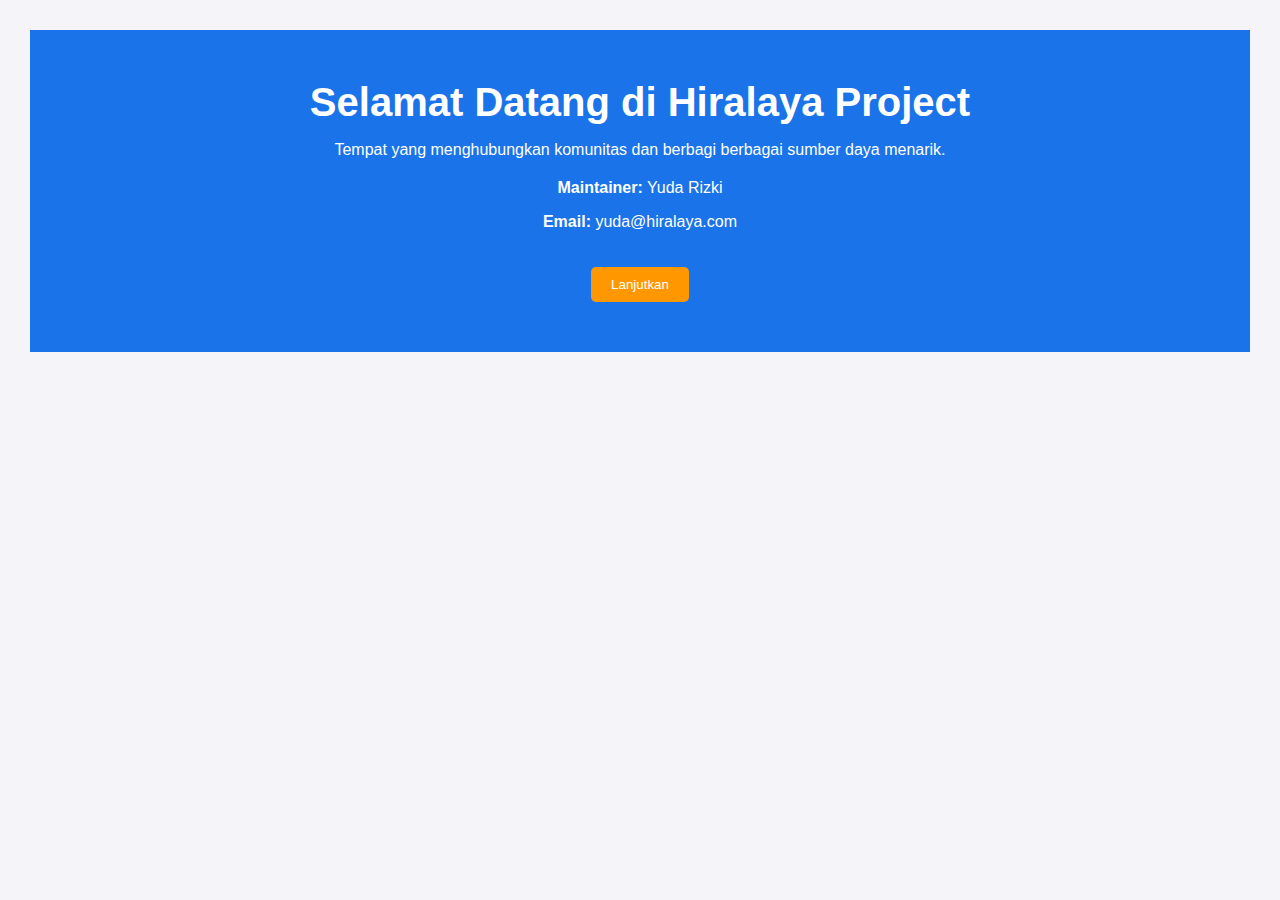
<file: ealy.html>
<!DOCTYPE html>
<html lang="id">
<head>
    <meta charset="UTF-8">
    <meta name="viewport" content="width=device-width, initial-scale=1.0">
    <title>Hiralaya Project - Welcome</title>
    <link rel="stylesheet" href="styles.css">
</head>
<body>
    <section id="welcome">
        <div id="welcome-content">
            <h1>Selamat Datang di Hiralaya Project</h1>
            <p>Tempat yang menghubungkan komunitas dan berbagi berbagai sumber daya menarik.</p>
            <div id="maintainer-info">
                <p><strong>Maintainer:</strong> Yuda Rizki</p>
                <p><strong>Email:</strong> yuda@hiralaya.com</p>
            </div>
            <button id="continue-btn">Lanjutkan</button>
        </div>
    </section>

    <script src="script.js"></script>
</body>
</html>
</file>
<file: styles.css>
body {
    font-family: 'Arial', sans-serif;
    background-color: #f4f4f9;
    color: #333;
    margin: 0;
    padding: 0;
}

header {
    background-color: #1a73e8;
    color: white;
    padding: 20px;
    text-align: center;
}

h1 {
    margin: 0;
    font-size: 2.5em;
}

#lottie-animation {
    margin-top: 20px;
    max-width: 200px;
    margin-left: auto;
    margin-right: auto;
}

section {
    margin: 30px;
}

#downloads {
    background-color: #ffffff;
    padding: 20px;
    box-shadow: 0 2px 8px rgba(0, 0, 0, 0.1);
}

ul {
    list-style: none;
    padding: 0;
}

li {
    background-color: #f1f1f1;
    margin: 10px 0;
    padding: 10px;
    border-radius: 5px;
}

button {
    padding: 10px 20px;
    background-color: #1a73e8;
    color: white;
    border: none;
    border-radius: 5px;
    cursor: pointer;
}

button:hover {
    background-color: #1558a3;
}

#welcome {
    text-align: center;
    padding: 50px;
    background-color: #1a73e8;
    color: white;
}

#continue-btn {
    padding: 10px 20px;
    background-color: #ff9800;
    color: white;
    border: none;
    border-radius: 5px;
    cursor: pointer;
    margin-top: 20px;
}

#continue-btn:hover {
    background-color: #e68900;
}

#maintainer-info {
    margin-top: 20px;
}

footer {
    background-color: #333;
    color: white;
    text-align: center;
    padding: 10px;
    position: fixed;
    width: 100%;
    bottom: 0;
}
</file>
